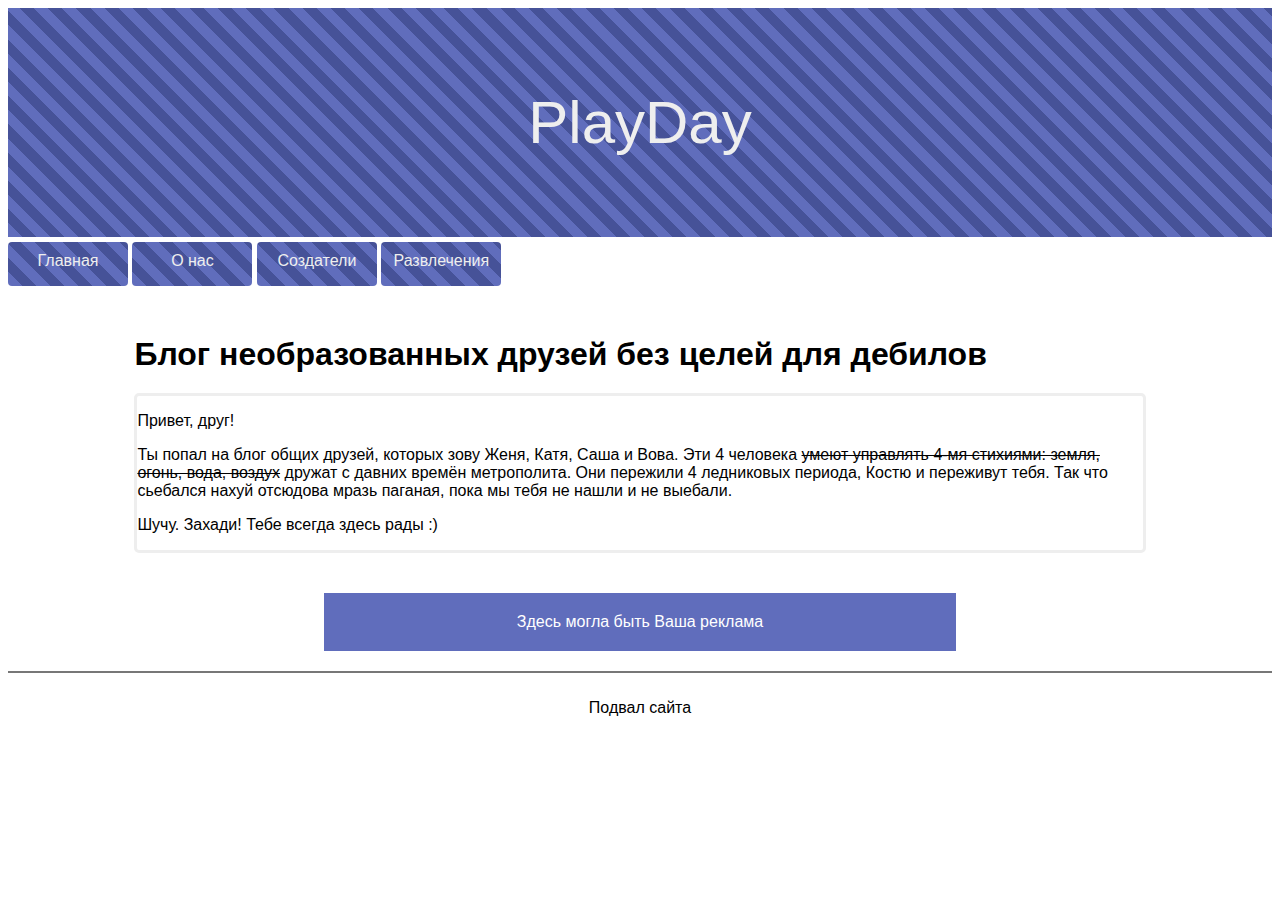
<file: old/index.html>
<!DOCTYPE html>
<html lang="ru">
<head>
    <meta charset="utf-8">
    <link rel="stylesheet" href="style.css">
    <link rel="script" href="script.js">

    <title>PlayDay inc.</title>
</head>
<body>
<header>
    <div class="ramka">
        <p>PlayDay</p>
    </div>
    <div class="menu">
        <a href="index.html" class="menu-button">
            Главная
        </a>


        <a href="https://ru.wikipedia.org/wiki/%D0%A2%D0%B5%D0%BB%D0%B5%D0%BF%D1%83%D0%B7%D0%B8%D0%BA%D0%B8"
           class="menu-button"
           target="_blank">
            О нас
        </a>

        <a href="creators.html"
           class="menu-button">
            Создатели
        </a>

        <a href="https://google.com/" class="menu-button" target="_blank">
            Развлечения
        </a>
    </div>

</header>
<main>
    <h1>Блог необразованных друзей без целей для дебилов</h1>
    <section class="description">
        <p>
            Привет, друг!
        </p>
        <p>
            Ты попал на блог общих друзей, которых зову Женя, Катя, Саша и Вова. Эти 4 человека
            <del>умеют управлять 4-мя стихиями: земля, огонь, вода, воздух</del>
            дружат с давних времён метрополита. Они пережили 4 ледниковых периода, Костю и переживут тебя.
            Так что сьебался нахуй отсюдова мразь паганая, пока мы тебя не нашли и не выебали.
        </p>
        <p>
            Шучу. Захади! Тебе всегда здесь рады :)
        </p>
    </section>

</main>
<aside>
    Здесь могла быть Ваша реклама
</aside>
<footer>
    <p>Подвал сайта</p>
</footer>
</body>
</html>
</file>
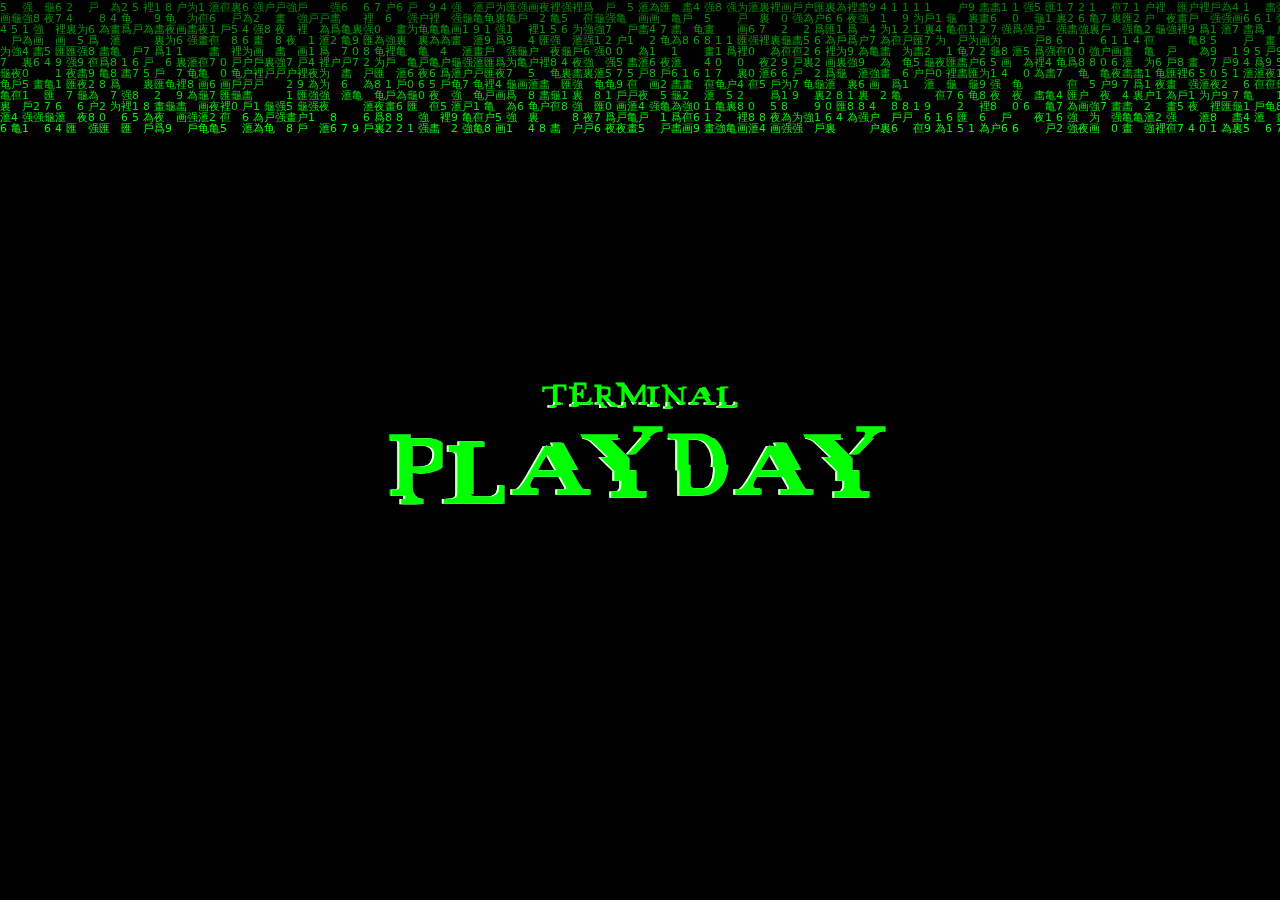
<file: projects/matrix/index.html>
<!DOCTYPE html>
<html lang="en">
<head>
    <meta charset="UTF-8">
    <title>PlayDay Terminal</title>
    <link rel="stylesheet" href="style.css">
    <link rel="shortcut icon" href="icon.png">
</head>
<body style="margin: 0; padding: 0; background: #000; overflow: hidden;">
<canvas style="position: absolute; margin: 0; padding: 0; z-index: -9999"></canvas>

<!--<div class="logo">PlayDay Terminal</div>-->
<div class="logo-container glitch-wrapper">
    <a class="logo pre-logo glitch" data-text="TERMINAL" href="http://hackertyper.com/">Terminal</a>
    <a class="logo glitch" data-text="PLAYDAY" href="http://hackertyper.com/">PLayDay</a>
</div>

<script src="script.js"></script>
</body>

</html>
</file>
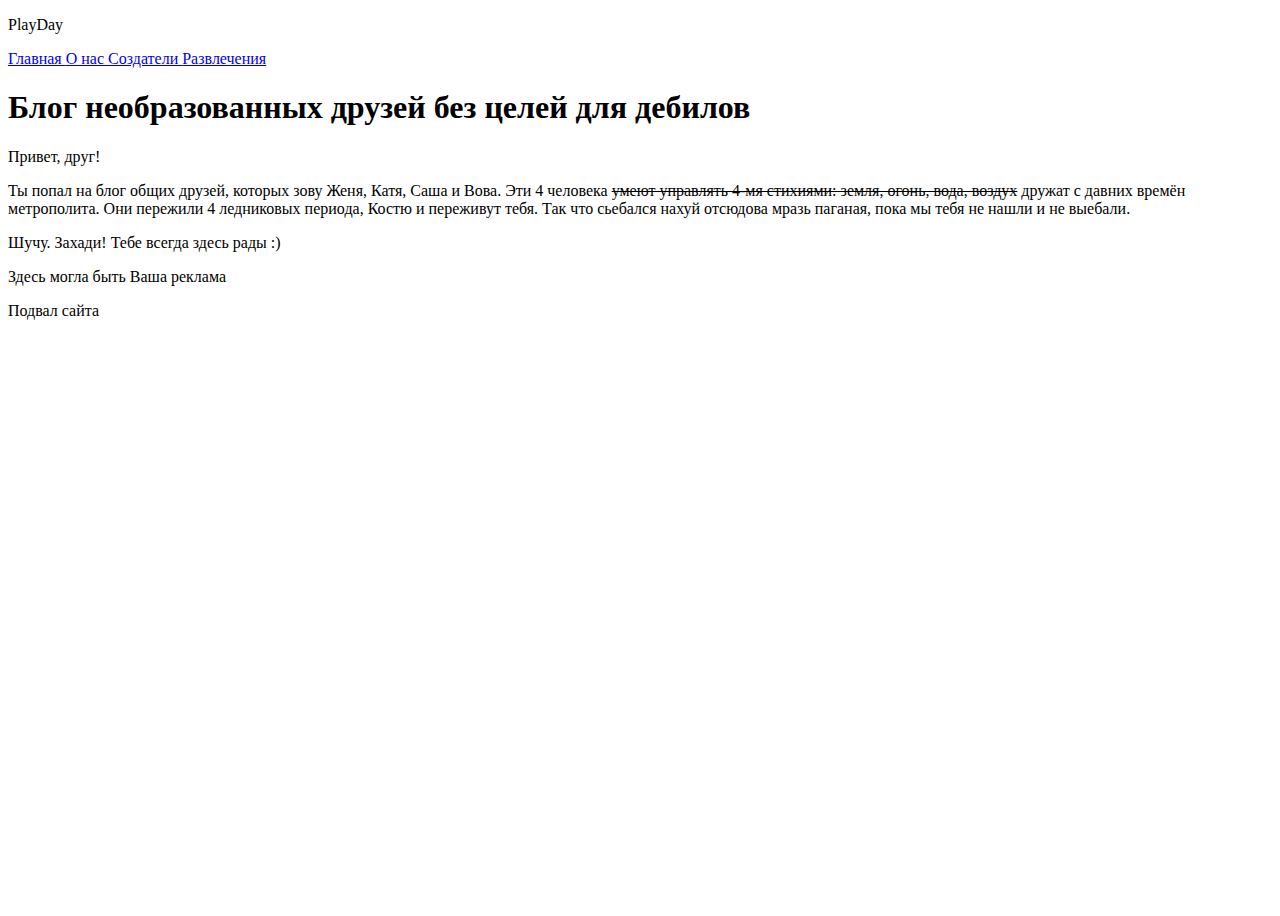
<file: index-old.html>
<!DOCTYPE html>
<html>
<head>
    <meta charset="utf-8">
    <link rel="stylesheet" href="style.css">
    <link rel="script" href="script.js">

    <title>PlayDay inc.</title>
</head>
<body>
<header>
    <div class="ramka">
        <p>PlayDay</p>
    </div>
    <div class="menu">
        <a href="/" class="menu-button">
            Главная
        </a>


        <a href="https://ru.wikipedia.org/wiki/%D0%A2%D0%B5%D0%BB%D0%B5%D0%BF%D1%83%D0%B7%D0%B8%D0%BA%D0%B8"
           class="menu-button"
           target="_blank">
            О нас
        </a>

        <a href="creators.html"
           class="menu-button">
            Создатели
        </a>

        <a href="https://pornhub.com/" class="menu-button" target="_blank">
            Развлечения
        </a>
    </div>

</header>
<main>
    <h1>Блог необразованных друзей без целей для дебилов</h1>
    <section class="description">
        <p>
            Привет, друг!
        </p>
        <p>
            Ты попал на блог общих друзей, которых зову Женя, Катя, Саша и Вова. Эти 4 человека
            <del>умеют управлять 4-мя стихиями: земля, огонь, вода, воздух</del>
            дружат с давних времён метрополита. Они пережили 4 ледниковых периода, Костю и переживут тебя.
            Так что сьебался нахуй отсюдова мразь паганая, пока мы тебя не нашли и не выебали.
        </p>
        <p>
            Шучу. Захади! Тебе всегда здесь рады :)
        </p>
    </section>

</main>
<aside>
    Здесь могла быть Ваша реклама
</aside>
<footer>
    <p>Подвал сайта</p>
</footer>
</body>
</html>
</file>
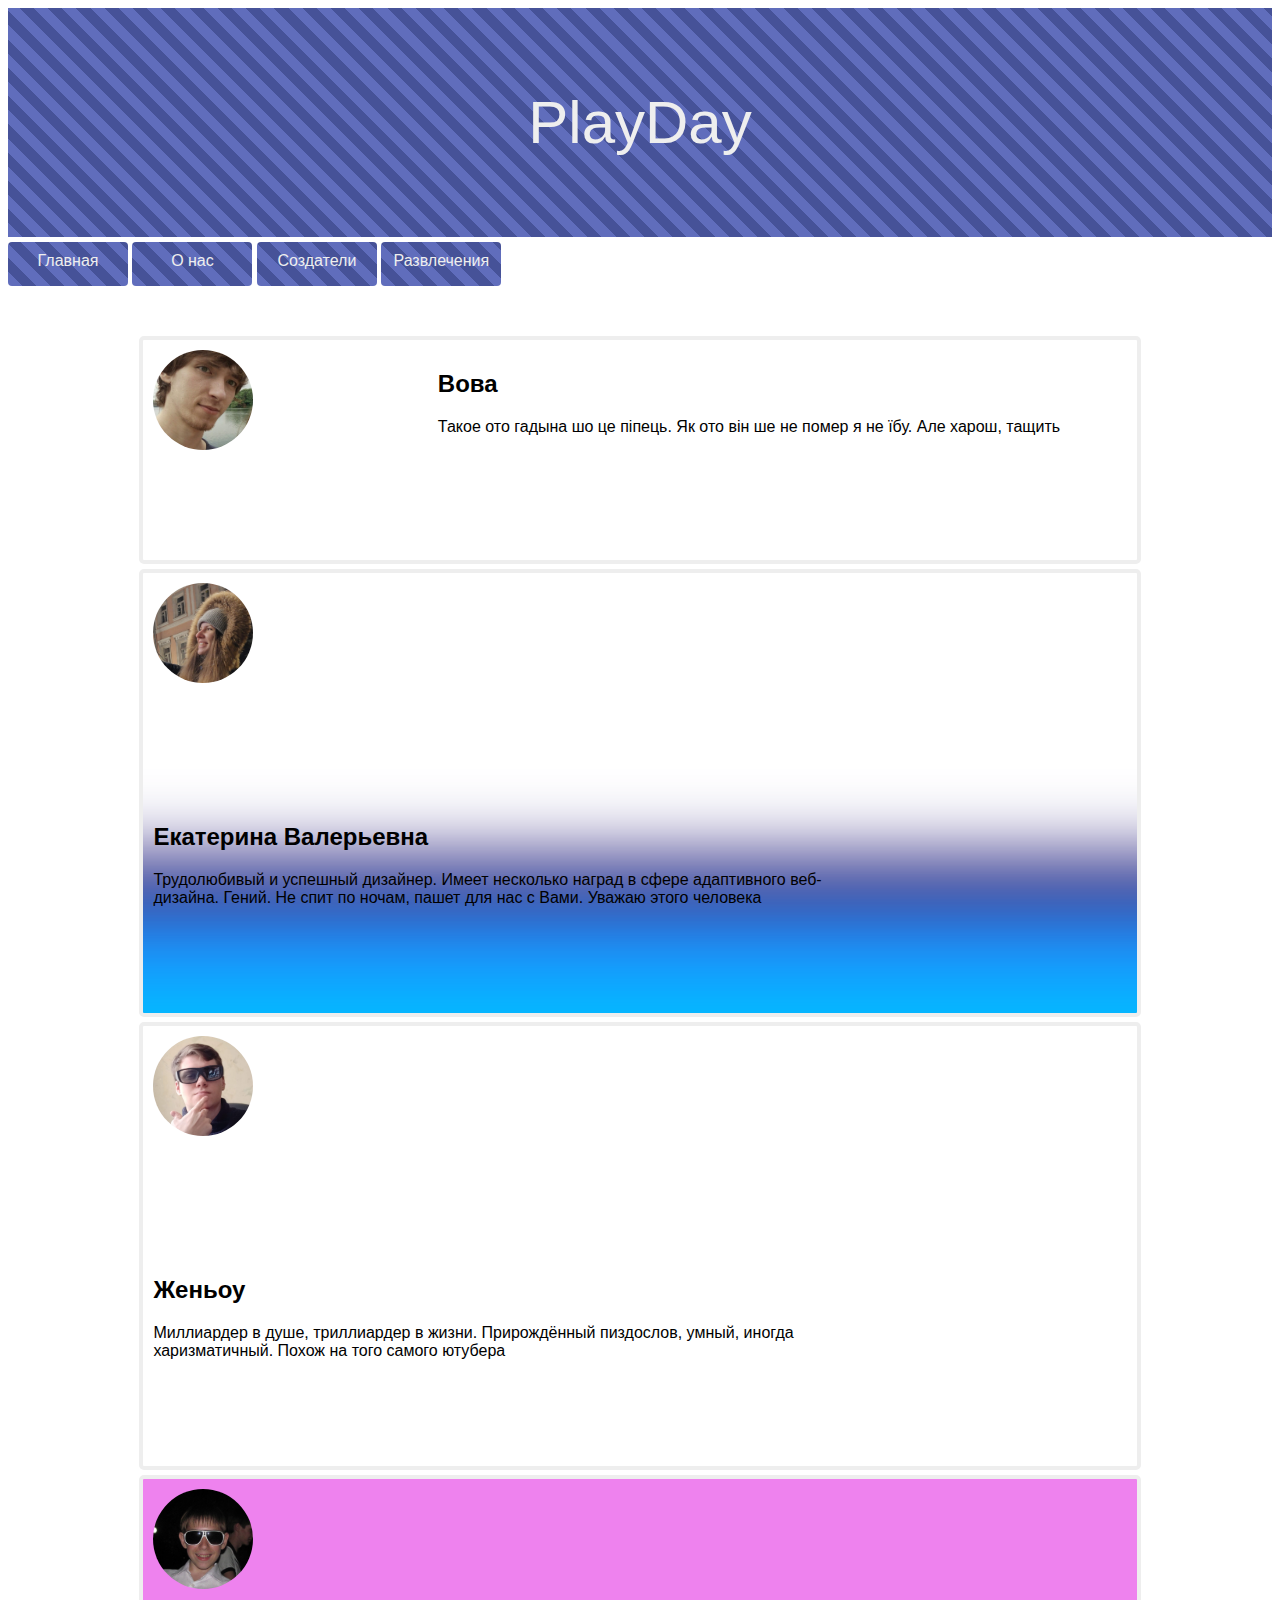
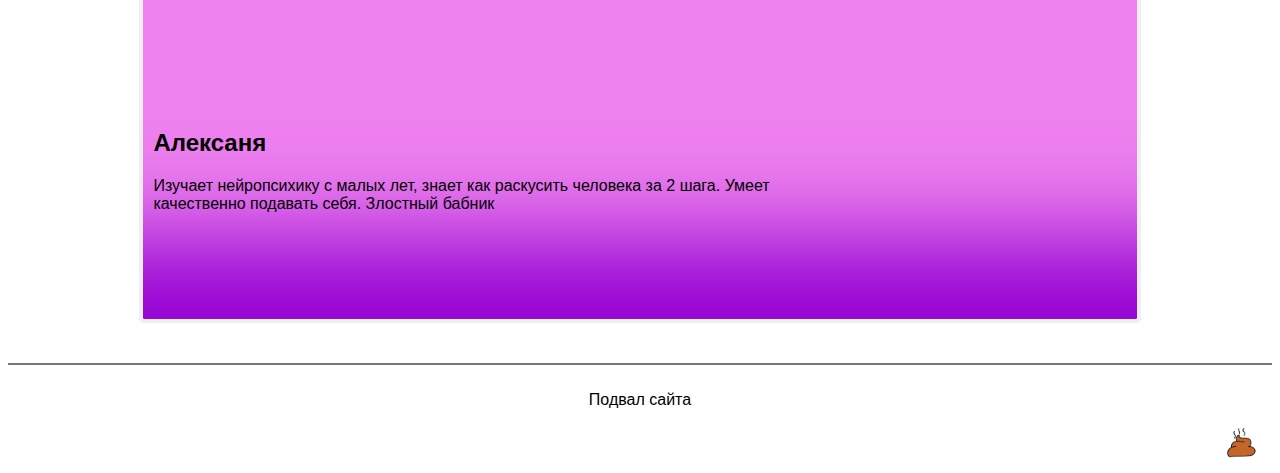
<file: old/creators.html>
<!DOCTYPE html>
<html lang="en">
<head>
    <meta charset="utf-8">
    <link id="script-creators" rel="stylesheet" href="style.css">
    <script  type="text/javascript" src="script.js"></script>

    <title>PlayDay inc.</title>
</head>
<body>
<header>
    <div  class="ramka backgroun-linear-gradient">
        <p id="logo">PlayDay</p>
    </div>
    <div class="menu">
        <a href="index.html" class="menu-button backgroun-linear-gradient">
            Главная
        </a>


        <a href="https://ru.wikipedia.org/wiki/%D0%A2%D0%B5%D0%BB%D0%B5%D0%BF%D1%83%D0%B7%D0%B8%D0%BA%D0%B8"
           class="menu-button backgroun-linear-gradient"
           target="_blank">
            О нас
        </a>

        <a href="creators.html"
           class="menu-button backgroun-linear-gradient">
            Создатели
        </a>

        <a href="https://google.com/" class="menu-button backgroun-linear-gradient" target="_blank">
            Развлечения
        </a>
    </div>

</header>
<main>
    <div class="row">
        <div class="row-creators row-creators-avatar">
            <img class="avatar" src="../resources/img/vova-ava.jpg">
        </div>
        <div class="row-creators row-creators-text">
            <h2>Вова</h2>
            <p>Такое ото гадына шо це піпець. Як ото він ше не помер я не їбу. Але харош, тащить</p>
        </div>
    </div>

    <div class="row row-creators-background-katya">
        <div class="row-creators row-creators-avatar ">
            <img class="avatar" src="../resources/img/katya-ava.jpg">
        </div>
        <div class="row-creators row-creators-text">
            <h2>Екатерина Валерьевна</h2>
            <p>Трудолюбивый и успешный дизайнер. Имеет несколько наград в сфере адаптивного веб-дизайна. Гений. Не спит
                по ночам, пашет для нас с Вами. Уважаю этого человека</p>
        </div>
    </div>

    <div class="row">
        <div class="row-creators row-creators-avatar">
            <img class="avatar" src="../resources/img/zhenya-ava.jpg">
        </div>
        <div class="row-creators row-creators-text">
            <h2>Женьоу</h2>
            <p>Миллиардер в душе, триллиардер в жизни. Прирождённый пиздослов, умный, иногда харизматичный. Похож на
                того самого ютубера</p>
        </div>
    </div>

    <div class="row row-creators-background-sasha">
        <div class="row-creators row-creators-avatar">
            <img class="avatar" src="../resources/img/sasha-ava.jpg">
        </div>
        <div class="row-creators row-creators-text">
            <h2>Алексаня</h2>
            <p>Изучает нейропсихику с малых лет, знает как раскусить человека за 2 шага. Умеет качественно подавать
                себя. Злостный бабник</p>
        </div>
    </div>
</main>
<footer>
    <p>Подвал сайта</p>
    <img class="bottom-img-joke" src="../resources/img/icon-poo.png" onclick="joke_activation()">
</footer>
</body>
</html>
</file>
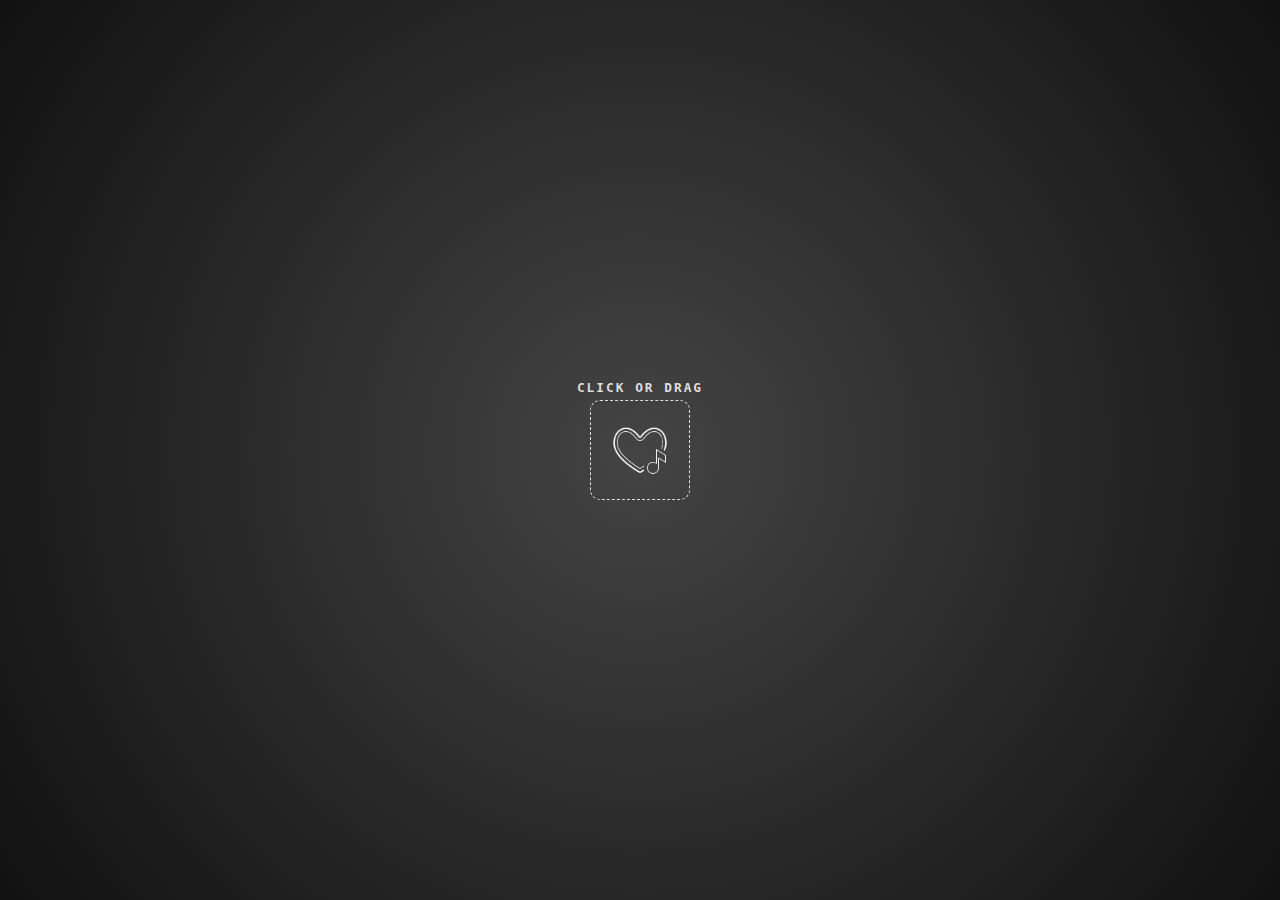
<file: projects/offline-player/player.html>
<!DOCTYPE html>
<html lang="en">
<head>
    <meta charset="UTF-8">
    <title>Offline player</title>
    <link rel="stylesheet" href="style.css" >
    <link rel="shortcut icon" href="icon.png">
</head>
<body>
<p>click or drag</p>
<div dropzone>
    <img src="plus-dropzone.png" alt="#">
    <input type="file" accept="audio/*">
</div>
<canvas></canvas>
<script src="script.js"></script>
</body>
</html>
</file>
<file: old/style.css>
body {
    font-family: "Helvetica", sans-serif;
}
main {
    margin: 0 10% 40px 10%;
}

h1 {
    margin-bottom: 20px;
}

aside {
    color: #fff;
    background-color: #606dbc;
    background-image: url("https://htmlacademy.ru/assets/courses/309/img/bg-partnership.svg");
    text-align: center;
    padding: 20px;
    margin: 0 25%;
}

footer {
    border-top: 2px solid #777777;
    padding-top: 10px;
    margin-top: 20px;
    text-align: center;
}
.ramka {
    padding: 20px;
    color: #eeeeee;
    background: repeating-linear-gradient(45deg, #606dbc, #606dbc 10px, #465298 10px, #465298 20px);
    /*border: 8px solid brown;*/
    /*border-radius: 8px;*/
    text-align: center;
}

.ramka p {
    font-size: 60px;
}

.menu {
    text-align: left;
    margin-top: 5px;
    margin-bottom: 50px;
}

.menu-button {
    text-align: center;
    display: inline-block;
    height: 24px;
    min-width: 100px;
    background: repeating-linear-gradient(45deg, #606dbc, #606dbc 10px, #465298 10px, #465298 20px);
    vertical-align: middle;
    border-radius: 4px;
    padding: 10px;
    color: #eeeeee;
    border: none;
    text-decoration: none;
}
.row {
    text-align: left;
    margin: 5px;
    border: 4px solid #eeeeee;
    border-radius: 5px;
    letter-spacing: 10em;
}

.row-creators{
    text-align: left;
    vertical-align: top;
    display:inline-block;
    padding: 10px;
    min-height: 200px;
    max-width: 700px;
    letter-spacing: normal;
}

.row-creators-text{
    /*margin-left: 100px;*/
}
.row-creators-avatar {

}

.row-creators-background-sasha{
    background: violet;
    box-shadow: 0 -200px 100px -120px darkviolet inset;
    animation: background 20s infinite alternate;
}
/*@keyframes background {*/
/*    50% {*/
/*        background: skyblue;*/
/*        box-shadow: 0 -200px 100px -100px yellowgreen inset;*/
/*    }*/
/*}*/
.row-creators-background-katya {
    box-shadow: 0 -150px 70px -120px deepskyblue inset,
    0 -220px 70px -120px dodgerblue inset,
    0 -280px 70px -120px darkslateblue inset;
    border-radius: 5px;
    /*border: 10px solid white;*/
    animation: background 20s infinite alternate;
}

@keyframes background {
    50% {
        background: darkviolet;
        box-shadow: 0 -140px 70px -120px mediumorchid inset,
        0 -210px 70px -120px darkmagenta inset,
        0 -280px 70px -120px plum inset;
    }
}

.description {
    border: 3px solid #eeeeee;
    border-radius: 5px;
}

.avatar {
    height: 100px;
    width: 100px;
    border-radius: 50%;
}



.bottom-img-joke {
    text-align: inherit;
    width: 36px;
    margin-left: 95%;
}

.play-sound-joke:hover{

}

@-webkit-keyframes rotate {
    from {
        -webkit-transform: rotate(0deg);
    }
    to {
        -webkit-transform: rotate(359deg);
    }

}
.rotate
{
    -webkit-animation-name:             rotate;
    -webkit-animation-duration:         0.1s;
    -webkit-animation-iteration-count:  infinite;
    -webkit-transition-timing-function: linear;
}

/* Scrollbar */
/* by Hamster726 */

::-webkit-scrollbar {
    width: 8px; /* 1 - вертикальный скроллбар */
}

::-webkit-scrollbar:horizontal {
    height: 8px; /* 1 - горизонтальный скроллбар */
}

::-webkit-scrollbar-button {
    display: none;
    background: white; /* 2 - кнопка */
}

::-webkit-scrollbar-track {
    background: white; /* 3 - трек */
}

::-webkit-scrollbar-track-piece {
    background: white /* 4 – видимая часть трека */
}

::-webkit-scrollbar-thumb {
    background: lightgray;
    border-radius: 5px;
    -webkit-box-shadow: inset 0 0 6px rgba(0, 0, 0, 0.1); /* 5 - ползунок */
    color: #00aeef;
    color: #be1e2d;
}
</file>
<file: projects/matrix/style.css>
html, body {
    display: flex;
    width: 100vw;
    height: 100vh;
    justify-content: center;
}

a {
    text-decoration: none;
}

.logo-container {
    display: flex;
    flex-direction: column;
    justify-content: center;
    align-items: center;

}

.logo {
    display: flex;
    font-size: 108px;
    font-weight: bold;
    color: #0f0;
    /*color: white;*/
    font-family: matrix;
    text-transform: uppercase;
}

.pre-logo {
    font-size: 36px;
}
@font-face {
    font-family: matrix; /* Гарнитура шрифта */
    src: url(fonts/Antimatrix-BWBVw.ttf); /* Путь к файлу со шрифтом */
}

/* GLITCH */

@font-face {
    font-family: 'Archivo Black';
    font-style: normal;
    font-weight: 400;
    src: local('Archivo Black Regular'), local('ArchivoBlack-Regular'), url(https://fonts.gstatic.com/s/archivoblack/v9/HTxqL289NzCGg4MzN6KJ7eW6CYyF-w.ttf) format('truetype');
}

.glitch-wrapper {
    height: 100%;
    display: -webkit-box;
    display: flex;
    -webkit-box-pack: center;
    justify-content: center;
    -webkit-box-align: center;
    align-items: center;
}
.glitch {
    text-transform: upercase;
    position: relative;
    display: inline-block;
}
.glitch::before,
.glitch::after {
    content: attr(data-text);
    position: absolute;
    top: 0;
    left: 0;
    width: 100%;
    height: 100%;
}
.glitch::before {
    left: 2px;
    text-shadow: -2px 0 white;
    clip: rect(24px, 550px, 90px, 0);
    animation: glitch-anim-2 3s infinite linear alternate-reverse;
}
.glitch::after {
    left: -2px;
    text-shadow: -2px 0 white;
    clip: rect(85px, 550px, 140px, 0);
    animation: glitch-anim 2.5s infinite linear alternate-reverse;
}
@-webkit-keyframes glitch-anim {
    0% {
        clip: rect(78px, 9999px, 116px, 0);
    }
    4.166666666666666% {
        clip: rect(88px, 9999px, 103px, 0);
    }
    8.333333333333332% {
        clip: rect(85px, 9999px, 14px, 0);
    }
    12.5% {
        clip: rect(30px, 9999px, 131px, 0);
    }
    16.666666666666664% {
        clip: rect(118px, 9999px, 85px, 0);
    }
    20.833333333333336% {
        clip: rect(150px, 9999px, 101px, 0);
    }
    25% {
        clip: rect(144px, 9999px, 68px, 0);
    }
    29.166666666666668% {
        clip: rect(29px, 9999px, 145px, 0);
    }
    33.33333333333333% {
        clip: rect(17px, 9999px, 17px, 0);
    }
    37.5% {
        clip: rect(30px, 9999px, 29px, 0);
    }
    41.66666666666667% {
        clip: rect(125px, 9999px, 143px, 0);
    }
    45.83333333333333% {
        clip: rect(50px, 9999px, 9px, 0);
    }
    50% {
        clip: rect(105px, 9999px, 56px, 0);
    }
    54.166666666666664% {
        clip: rect(63px, 9999px, 139px, 0);
    }
    58.333333333333336% {
        clip: rect(125px, 9999px, 111px, 0);
    }
    62.5% {
        clip: rect(1px, 9999px, 78px, 0);
    }
    66.66666666666666% {
        clip: rect(93px, 9999px, 105px, 0);
    }
    70.83333333333334% {
        clip: rect(61px, 9999px, 81px, 0);
    }
    75% {
        clip: rect(32px, 9999px, 102px, 0);
    }
    79.16666666666666% {
        clip: rect(140px, 9999px, 46px, 0);
    }
    83.33333333333334% {
        clip: rect(13px, 9999px, 77px, 0);
    }
    87.5% {
        clip: rect(17px, 9999px, 103px, 0);
    }
    91.66666666666666% {
        clip: rect(138px, 9999px, 107px, 0);
    }
    95.83333333333334% {
        clip: rect(8px, 9999px, 109px, 0);
    }
    100% {
        clip: rect(49px, 9999px, 80px, 0);
    }
}
@keyframes glitch-anim {
    0% {
        clip: rect(78px, 9999px, 116px, 0);
    }
    4.166666666666666% {
        clip: rect(88px, 9999px, 103px, 0);
    }
    8.333333333333332% {
        clip: rect(85px, 9999px, 14px, 0);
    }
    12.5% {
        clip: rect(30px, 9999px, 131px, 0);
    }
    16.666666666666664% {
        clip: rect(118px, 9999px, 85px, 0);
    }
    20.833333333333336% {
        clip: rect(150px, 9999px, 101px, 0);
    }
    25% {
        clip: rect(144px, 9999px, 68px, 0);
    }
    29.166666666666668% {
        clip: rect(29px, 9999px, 145px, 0);
    }
    33.33333333333333% {
        clip: rect(17px, 9999px, 17px, 0);
    }
    37.5% {
        clip: rect(30px, 9999px, 29px, 0);
    }
    41.66666666666667% {
        clip: rect(125px, 9999px, 143px, 0);
    }
    45.83333333333333% {
        clip: rect(50px, 9999px, 9px, 0);
    }
    50% {
        clip: rect(105px, 9999px, 56px, 0);
    }
    54.166666666666664% {
        clip: rect(63px, 9999px, 139px, 0);
    }
    58.333333333333336% {
        clip: rect(125px, 9999px, 111px, 0);
    }
    62.5% {
        clip: rect(1px, 9999px, 78px, 0);
    }
    66.66666666666666% {
        clip: rect(93px, 9999px, 105px, 0);
    }
    70.83333333333334% {
        clip: rect(61px, 9999px, 81px, 0);
    }
    75% {
        clip: rect(32px, 9999px, 102px, 0);
    }
    79.16666666666666% {
        clip: rect(140px, 9999px, 46px, 0);
    }
    83.33333333333334% {
        clip: rect(13px, 9999px, 77px, 0);
    }
    87.5% {
        clip: rect(17px, 9999px, 103px, 0);
    }
    91.66666666666666% {
        clip: rect(138px, 9999px, 107px, 0);
    }
    95.83333333333334% {
        clip: rect(8px, 9999px, 109px, 0);
    }
    100% {
        clip: rect(49px, 9999px, 80px, 0);
    }
}
@-webkit-keyframes glitch-anim-2 {
    6.666666666666667% {
        clip: rect(2px, 9999px, 85px, 0);
    }
    10% {
        clip: rect(69px, 9999px, 124px, 0);
    }
    13.333333333333334% {
        clip: rect(31px, 9999px, 148px, 0);
    }
    16.666666666666664% {
        clip: rect(70px, 9999px, 145px, 0);
    }
    20% {
        clip: rect(71px, 9999px, 33px, 0);
    }
    23.333333333333332% {
        clip: rect(64px, 9999px, 33px, 0);
    }
    26.666666666666668% {
        clip: rect(71px, 9999px, 36px, 0);
    }
    30% {
        clip: rect(107px, 9999px, 49px, 0);
    }
    33.33333333333333% {
        clip: rect(16px, 9999px, 61px, 0);
    }
    36.666666666666664% {
        clip: rect(68px, 9999px, 72px, 0);
    }
    40% {
        clip: rect(90px, 9999px, 138px, 0);
    }
    43.333333333333336% {
        clip: rect(139px, 9999px, 68px, 0);
    }
    46.666666666666664% {
        clip: rect(110px, 9999px, 8px, 0);
    }
    50% {
        clip: rect(48px, 9999px, 115px, 0);
    }
    53.333333333333336% {
        clip: rect(1px, 9999px, 47px, 0);
    }
    56.666666666666664% {
        clip: rect(55px, 9999px, 4px, 0);
    }
    60% {
        clip: rect(131px, 9999px, 95px, 0);
    }
    63.33333333333333% {
        clip: rect(9px, 9999px, 71px, 0);
    }
    66.66666666666666% {
        clip: rect(107px, 9999px, 10px, 0);
    }
    70% {
        clip: rect(45px, 9999px, 78px, 0);
    }
    73.33333333333333% {
        clip: rect(5px, 9999px, 74px, 0);
    }
    76.66666666666667% {
        clip: rect(114px, 9999px, 30px, 0);
    }
    80% {
        clip: rect(40px, 9999px, 55px, 0);
    }
    83.33333333333334% {
        clip: rect(110px, 9999px, 13px, 0);
    }
    86.66666666666667% {
        clip: rect(107px, 9999px, 133px, 0);
    }
    90% {
        clip: rect(141px, 9999px, 52px, 0);
    }
    93.33333333333333% {
        clip: rect(67px, 9999px, 65px, 0);
    }
    96.66666666666667% {
        clip: rect(46px, 9999px, 147px, 0);
    }
    100% {
        clip: rect(0px, 9999px, 138px, 0);
    }
}
@keyframes glitch-anim-2 {
    6.666666666666667% {
        clip: rect(2px, 9999px, 85px, 0);
    }
    10% {
        clip: rect(69px, 9999px, 124px, 0);
    }
    13.333333333333334% {
        clip: rect(31px, 9999px, 148px, 0);
    }
    16.666666666666664% {
        clip: rect(70px, 9999px, 145px, 0);
    }
    20% {
        clip: rect(71px, 9999px, 33px, 0);
    }
    23.333333333333332% {
        clip: rect(64px, 9999px, 33px, 0);
    }
    26.666666666666668% {
        clip: rect(71px, 9999px, 36px, 0);
    }
    30% {
        clip: rect(107px, 9999px, 49px, 0);
    }
    33.33333333333333% {
        clip: rect(16px, 9999px, 61px, 0);
    }
    36.666666666666664% {
        clip: rect(68px, 9999px, 72px, 0);
    }
    40% {
        clip: rect(90px, 9999px, 138px, 0);
    }
    43.333333333333336% {
        clip: rect(139px, 9999px, 68px, 0);
    }
    46.666666666666664% {
        clip: rect(110px, 9999px, 8px, 0);
    }
    50% {
        clip: rect(48px, 9999px, 115px, 0);
    }
    53.333333333333336% {
        clip: rect(1px, 9999px, 47px, 0);
    }
    56.666666666666664% {
        clip: rect(55px, 9999px, 4px, 0);
    }
    60% {
        clip: rect(131px, 9999px, 95px, 0);
    }
    63.33333333333333% {
        clip: rect(9px, 9999px, 71px, 0);
    }
    66.66666666666666% {
        clip: rect(107px, 9999px, 10px, 0);
    }
    70% {
        clip: rect(45px, 9999px, 78px, 0);
    }
    73.33333333333333% {
        clip: rect(5px, 9999px, 74px, 0);
    }
    76.66666666666667% {
        clip: rect(114px, 9999px, 30px, 0);
    }
    80% {
        clip: rect(40px, 9999px, 55px, 0);
    }
    83.33333333333334% {
        clip: rect(110px, 9999px, 13px, 0);
    }
    86.66666666666667% {
        clip: rect(107px, 9999px, 133px, 0);
    }
    90% {
        clip: rect(141px, 9999px, 52px, 0);
    }
    93.33333333333333% {
        clip: rect(67px, 9999px, 65px, 0);
    }
    96.66666666666667% {
        clip: rect(46px, 9999px, 147px, 0);
    }
    100% {
        clip: rect(0px, 9999px, 138px, 0);
    }
}
</file>
<file: style.css>
html, body {
    height: 100%;
}

.logo {
    font-family: 'Roboto', sans-serif;
    letter-spacing: 0.2em;
}

.stub {
    display: flex;
    flex-direction: column;
    font-family: 'Roboto', sans-serif;
    justify-content: center;
    align-items: center;
    height: 80vh;
}

.stub-header {
    font-size: 3em;
    font-weight: bold;
}

.stub-text {
}

.stub-video {

}

footer {
    margin-top: auto;
    width: 100%;
}

@media screen and (max-width: 978px) {
    html, body {

    }
}
</file>
<file: projects/offline-player/style.css>
@font-face {
    font-family: "Nova Mono", monospace;
    src: url("https://thebestcode.ru/media/audioProgress&Visualizer/font.ttf");
}

* {
    margin: 0;
    padding: 0;
    box-sizing: border-box;
}

body {
    height: 100vh;
    background: radial-gradient(circle, #444, #111);
    display: flex;
    justify-content: center;
    align-items: center;
}

p {
    position: absolute;
    top: 50%;
    left: 50%;
    transform: translate(-50%, -70px);
    color: #ddd;
    text-align: center;
    text-transform: uppercase;
    font-family: "Nova Mono", monospace;
    font-size: 0.8em;
    font-weight: bold;
    letter-spacing: 2px;
    user-select: none;
}

span {
    display: block;
    font-size: 1.6em;
}

div {
    width: 100px;
    height: 100px;
    display: flex;
    justify-content: center;
    align-items: center;
    border: 1px dashed #ddd;
    border-radius: 10%;
    cursor: pointer;
}

img {
    width: 70px;
    height: 70px;
    filter: invert();
}

input {
    display: none;
}

canvas {
    display: none;
}
</file>
